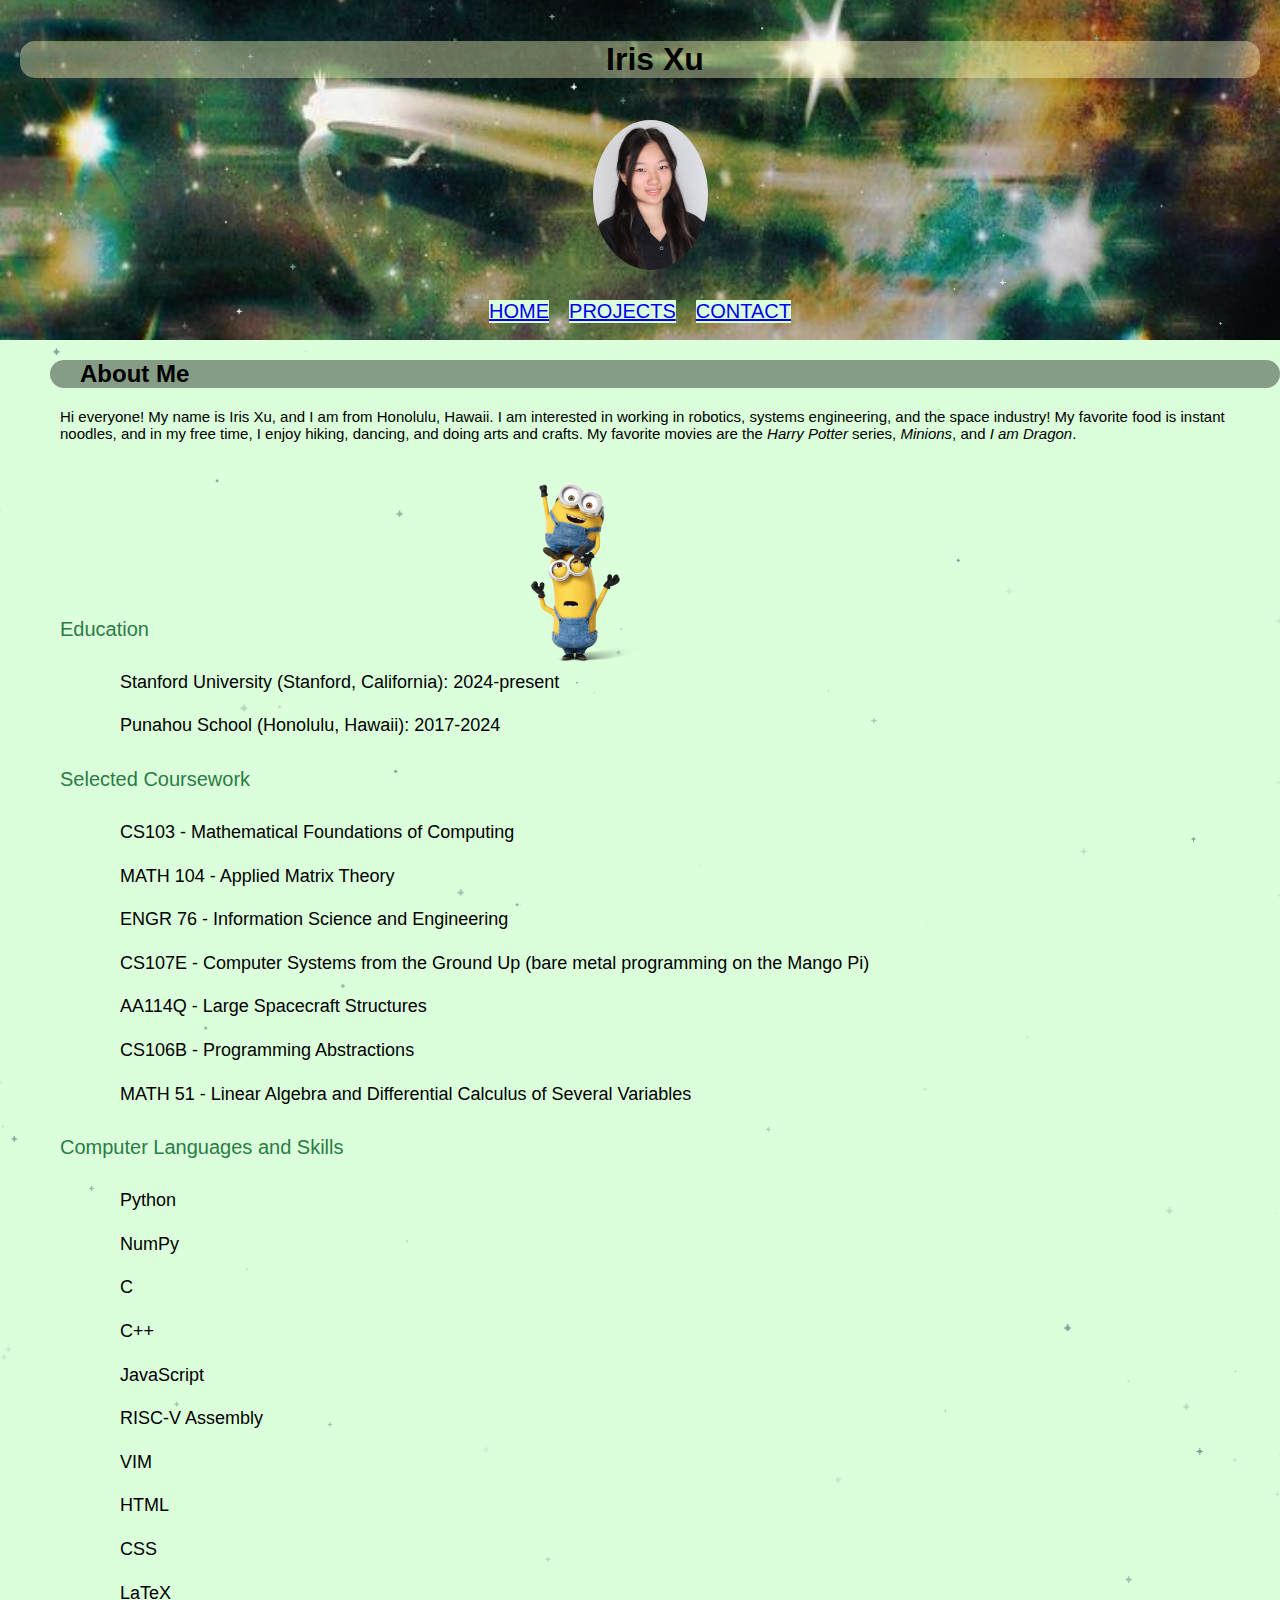
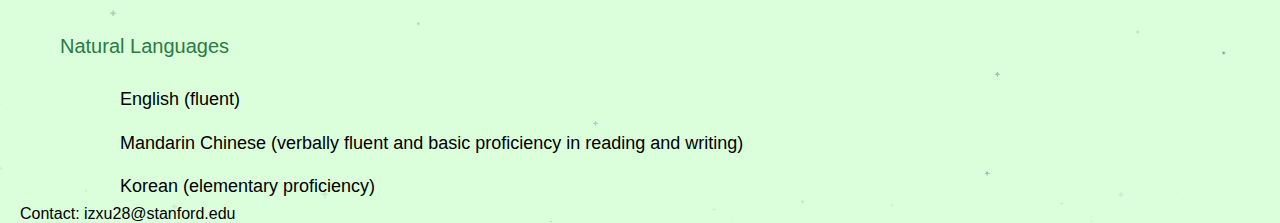
<file: index.html>
<!DOCTYPE html>
<html>
    <head>
        <meta charset="utf-8">
        <meta name="viewport" content="width=device-width, initial-scale=1">
        <title>Iris Xu</title>
        <link rel="stylesheet" href="styles.css">
        <script src="https://code.jquery.com/jquery-3.6.0.min.js"></script>
        <script src="scripts/jquery-canvas-sparkles.js"></script>
    </head>
    <body>
        <header>
            <h1>Iris Xu</h1>
            <nav>
                <ul>
                    <li class="logo"><a href = "index.html">Logo</a></li>
                    <li class="page"><a href = "index.html" class="hover-sparkle">Home</a></li>
                    <li class="page"><a href = "pages/projects.html" class="hover-sparkle">Projects</a></li>
                    <li class="page"><a href = "pages/contact.html" class="hover-sparkle">Contact</a></li>
                </ul>
            </nav>
        </header>
        
        <h2>About Me</h2>
        <p>Hi everyone! My name is Iris Xu, and I am from Honolulu, Hawaii. I am interested in working in robotics, systems engineering, and the space industry! My favorite food is instant noodles, and in my free time, I enjoy hiking, dancing, and doing arts and crafts. My favorite movies are the <i>Harry Potter</i> series, <i>Minions</i>, and <i>I am Dragon</i>.</p>
        <figure class="about-me">
            <img src="images/minions.png" alt="minions">
        </figure>
        <ul>
            <li>Education
                <ul>
                    <li>Stanford University (Stanford, California): 2024-present</li>
                    <li>Punahou School (Honolulu, Hawaii): 2017-2024</li>
                </ul>
            </li>
            <li>Selected Coursework
                <ul>
                    <li>CS103 - Mathematical Foundations of Computing</li>
                    <li>MATH 104 - Applied Matrix Theory</li>
                    <li>ENGR 76 - Information Science and Engineering</li>
                    <li>CS107E - Computer Systems from the Ground Up (bare metal programming on the Mango Pi)</li>
                    <li>AA114Q - Large Spacecraft Structures</li>
                    <li>CS106B - Programming Abstractions</li>
                    <li>MATH 51 - Linear Algebra and Differential Calculus of Several Variables</li>
                </ul>
            </li>
            <li>
                Computer Languages and Skills
                <ul>
                    <li>Python</li>
                    <li>NumPy</li>
                    <li>C</li>
                    <li>C++</li>
                    <li>JavaScript</li>
                    <li>RISC-V Assembly</li>
                    <li>VIM</li>
                    <li>HTML</li>
                    <li>CSS</li>
                    <li>LaTeX</li>
                </ul>
            </li>
            <li>
                Natural Languages
                <ul>
                    <li>English (fluent)</li>
                    <li>Mandarin Chinese (verbally fluent and basic proficiency in reading and writing)</li>
                    <li>Korean (elementary proficiency)</li>
                </ul>
            </li>
        </ul>
       <footer>
            Contact: izxu28@stanford.edu
       </footer>
       <script src="scripts/main.js"></script> 

    </body>
</html>
</file>
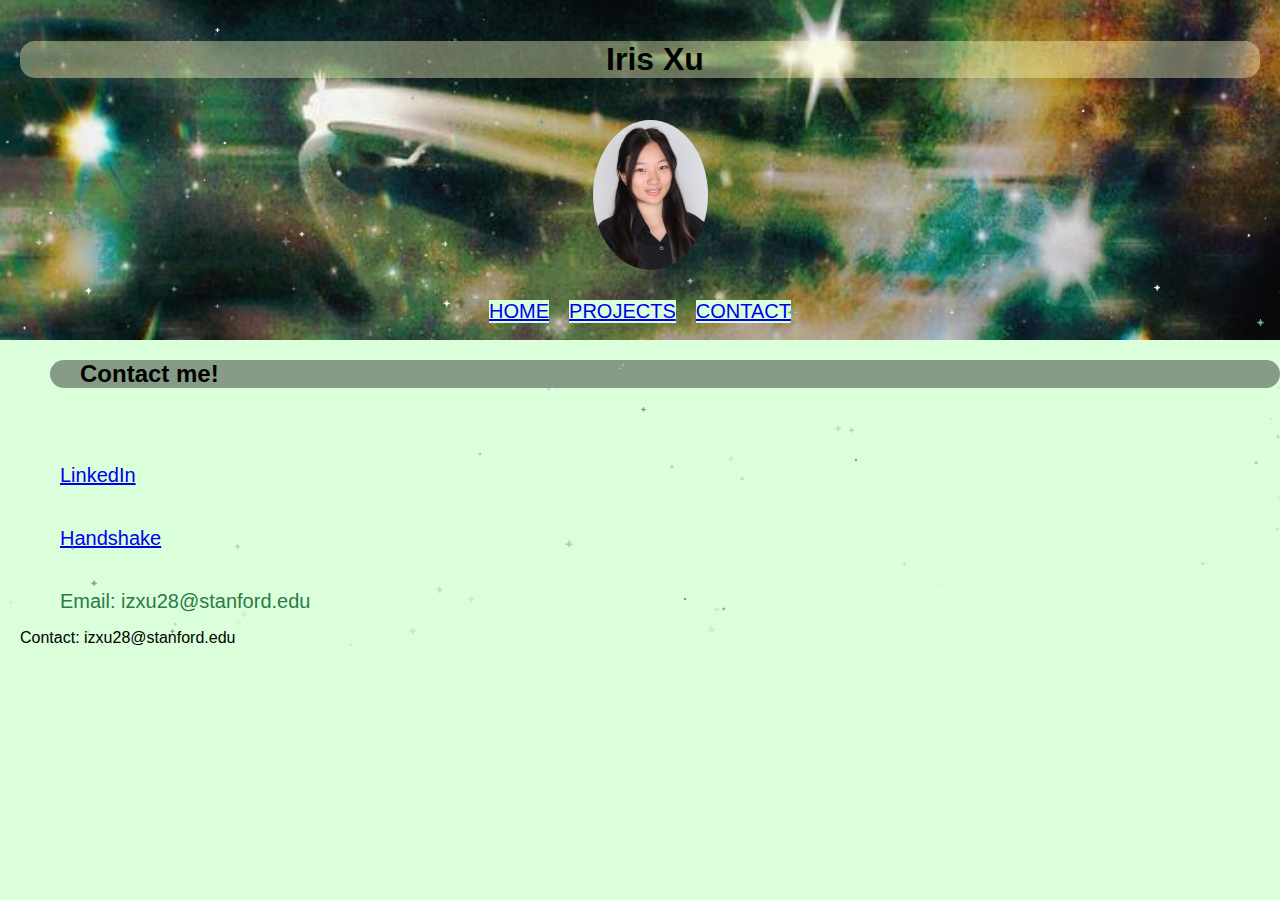
<file: pages/contact.html>
<!DOCTYPE html>
<html>
    <head>
        <meta charset="utf-8">
        <meta name="viewport" content="width=device-width, initial-scale=1">
        <title>Iris Xu</title>
        <link rel="stylesheet" href="../styles.css">
        <script src="https://code.jquery.com/jquery-3.6.0.min.js"></script>
        <script src="../scripts/jquery-canvas-sparkles.js"></script>
    </head>
    <body>
        <div class="wrapper">
        <header>
            <h1>Iris Xu</h1>
            <nav>
                <ul>
                    <li class="logo hover-sparkle"><a href = "../index.html">Logo</a></li>
                    <li class="page hover-sparkle"><a href = "../index.html">Home</a></li>
                    <li class="page hover-sparkle"><a href = "../pages/projects.html">Projects</a></li>
                    <li class="page hover-sparkle"><a href = "../pages/contact.html">Contact</a></li>
                </ul>
            </nav>
        </header>
        <main class="content">
        <h2>Contact me!</h2>
            <ul>
                <li class="page hover-sparkle"><a href="https://www.linkedin.com/in/iris-xu-b41617331/" target="_blank">LinkedIn</a></li>
                <li class="page hover-sparkle"><a href="https://app.joinhandshake.com/profiles/anurvy" target="_blank">Handshake</a></li>
                <li>Email: izxu28@stanford.edu</li>
            </ul>
            
        </main>
       <footer>
            Contact: izxu28@stanford.edu
       </footer>
       </div>
       <script src="../scripts/main.js"></script> <!-- your custom JS -->

    </body>
</html>
</file>
<file: styles.css>
html, body {
    height: auto;
    min-height: 100%;
    margin: 0;
    padding: 0;
  }
body {
    background: rgb(219, 255, 219);
    color: black;
    font-family: Verdana, Geneva, Tahoma, sans-serif;
    margin: 0;
    padding: 0;
}
header {
    background: black;
    background-image: url("images/header.jpeg");
    background-size: 100%;
    background-position: center;
    background-size: cover;
    background-repeat: no-repeat;
    height: 300px;
    padding: 20px;
    text-align: center;
}
ul {
    list-style-type: none;
}
ul li {
    display: block; 
}
h1 {
    color: black;
    background-color: rgba(255, 255, 193, 0.39);
    background-position: center;
    border-radius: 15px;
    padding-left: 30px;
    text-align: center;
}
h2 {
    color: black;
    background-color: rgba(0, 0, 0, 0.39);
    background-position: center;
    border-radius: 15px;
    margin-left: 50px;
    padding-left: 30px;
}
header li {
    color: rgb(0, 0, 0);
    text-decoration: none;
    text-transform: uppercase;
    margin-top: 40px;
}

header .logo a {
    background-image: url("images/logo.png");
    background-size: cover;
    background-repeat: no-repeat;
    background-position: center;
    border-radius: 50%;
    display: inline-block;
    height: 150px;
    position: relative;
    top: -20px;
    text-indent: -9999999px;
    width: 115px;
}


/* Features */

nav ul {
    display: flex;
    flex-wrap: wrap;          
    justify-content: center;  
    list-style: none;
    margin: 0;
    padding: 0;
}

nav li.logo {
    flex-basis: 100%;         /* forces the logo to take a full row */
    text-align: center;
    margin-bottom: 10px;      /* adds spacing below the logo */
}

nav li.page {
    background-color:rgb(219, 255, 219);
    margin: 0 10px;           /* spacing between the other links */

}

li {
    color: rgb(42, 123, 69);
    font-size: 20px;
    text-decoration: none;
    margin-left: 20px;
    margin-top: 40px;
}
li.page {
    display: inline-block;
}
.content li.page {
    display: block;
}


li.page:hover {
    background-color: rgb(38, 110, 86);
}
.content li.page:hover {
    background-color: transparent;
}
li a:hover {
    background-color: rgb(38, 110, 86);
}
li ul li{
    font-size: 0.9em; 
    color: black; 
    line-height: .2;
}
figure.projects {
    width: 200px;
    height: 300px;
}
figure.projects img {
    width: 100%;
    height: auto;
}
figure.pics {
    display: block;
    width: 300px;
    height: 450px;
}
figure.pics img {
    display: block;
    margin: auto;
    width: 100%;
    height: auto;
}
figure.pics figcaption {
    font-size: 0.9em;
    color: #000000;
    display: block;
    line-height: 1.3em;
    padding-top: 5px;
    word-wrap: break-word;
    overflow-wrap: break-word;
    max-width: 100%;
}
figure.about-me {
    width: 150px;
    height: 120px;
    margin-left: 500px;
}
figure.about-me img {
    width: 100%;
    height: auto;
}
@media screen and (max-width: 700px) {
    figure.about-me {
        width: 80px;
        height: 90px;
        margin-left: 200px;
    }
    figure.about-me img {
        width: 100%;
        height: auto;
    }
}
p {
    color: black;
    font-size: 15px;
    margin-left: 60px;
}
.wrapper {
    display: flex;
    flex-direction: column;
    min-height: 100%;
}
.content {
    flex: 1;
    display: flex;
    flex-direction: column;
}
footer {
    margin-left: 20px;
}

/* responsive for list content */
@media screen and (max-width: 700px) {
    /* styles go here */
    ul ul li {
      font-size: 14px;
      line-height: 1.4;
      white-space: normal;
      word-wrap: break-word;
    }
  
    ul {
      padding-left: 16px;
    }
  
    body {
      padding: 10px;
    }

    .page a{
        font-size: 14px;
    }
  }
  


/* responsive for embedded video */
.video-container {
    position: relative;
    padding-bottom: 56.25%; /* 16:9 aspect ratio */
    height: 0;
    overflow: hidden;
    max-width: 100%;
  }
  
  .video-container iframe { /* positions the actual video with all the attribute below relative to the container specified above */
    position: absolute;
    top: 0;
    left: 0;
    width: 100%;
    height: 100%;
  }
/* sparkles */
  nav a {
    position: relative; /* So hover sparkle layer is positioned correctly */
  }
  #hover-sparkle-layer {
    position: fixed;
    top: 0;
    left: 0;
    pointer-events: none;
    z-index: 999; /* must be above all other content */
  }
</file>
